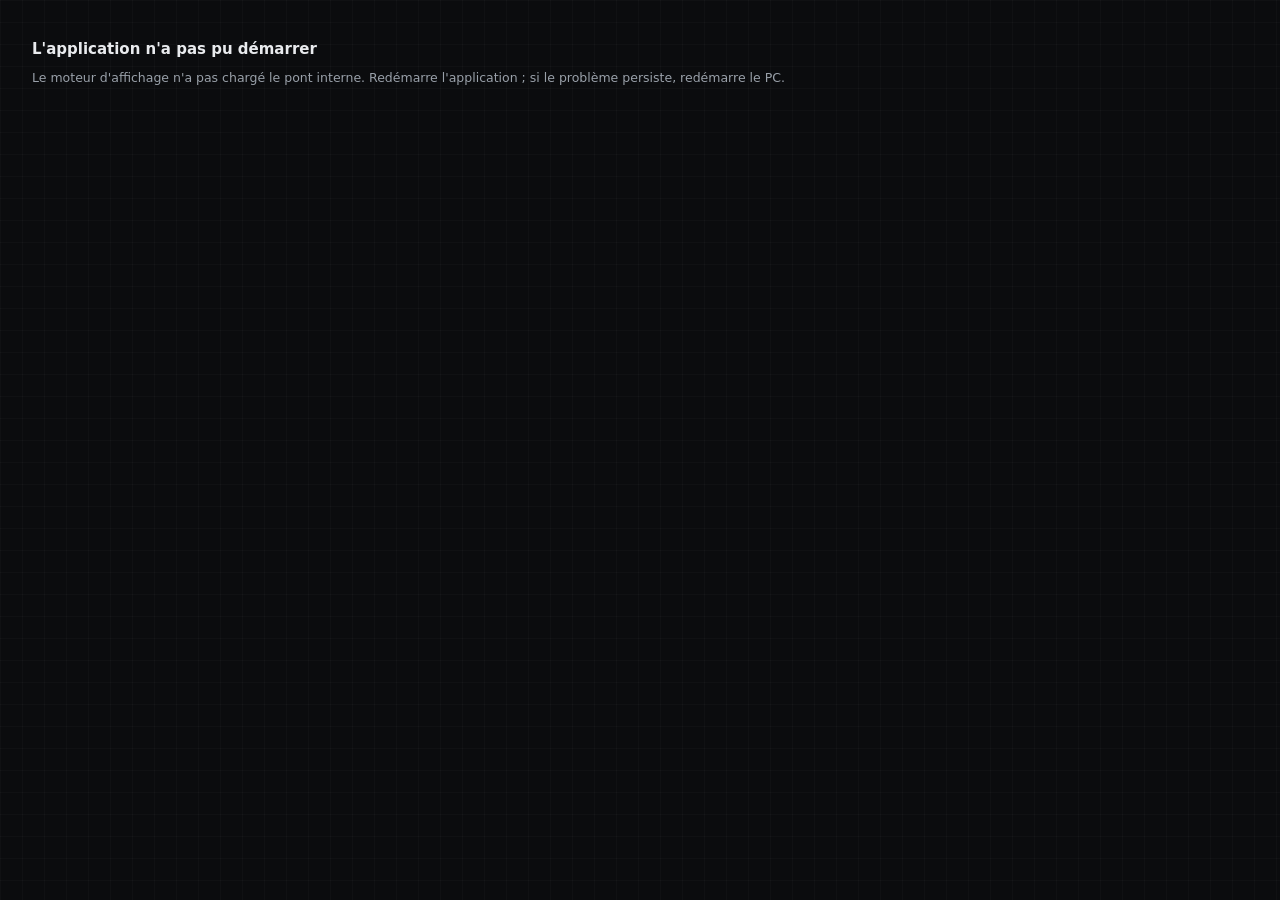
<file: ui/index.html>
<!doctype html>
<html lang="fr">
<head>
  <meta charset="utf-8" />
  <title>Kosp Injection</title>
  <link rel="stylesheet" href="style.css" />
</head>
<body>
  <div class="app">

    <header class="topbar">
      <img class="logo" src="logo.png" alt="" />
      <div class="titles">
        <span class="product">KOSP INJECTION</span>
        <span class="subtitle">Injecteur iOS &middot; TwitNinf</span>
      </div>
      <span class="pill" id="state-pill" data-state="idle">PRÊT</span>
    </header>

    <div class="devicebar">
      <span class="dev-dot" id="dev-dot"></span>
      <span class="dev-label" id="dev-label">Aucun appareil détecté</span>
      <span class="dev-meta mono" id="dev-meta"></span>
    </div>

    <!-- Tourne du lancement de l'injection jusqu'a son issue. Prend la place
         des prerequis, masques des que ca demarre : ce qu'il y avait a lire
         avant de lancer n'a plus lieu d'etre pendant. -->
    <section class="injection-anim hidden" id="injection-anim"></section>

    <section class="prereq" id="prereq">
      <span class="sec-label">Avant de lancer</span>
      <ul>
        <li>iPhone branché en USB &mdash; câble de données, port du PC, sans hub</li>
        <li>Écran déverrouillé et allumé pendant toute l'opération</li>
        <li>&laquo;&nbsp;Se fier à cet ordinateur&nbsp;&raquo; accepté sur l'iPhone</li>
      </ul>
    </section>

    <main class="pipeline" id="pipeline"></main>

    <footer class="footer">
      <div class="statusline">
        <span class="status-text" id="status-text">En attente</span>
        <span class="status-pct mono" id="progress-pct"></span>
      </div>
      <div class="track"><div class="bar" id="progress-fill"></div></div>

      <button class="btn btn-primary" id="btn-start">Lancer l'injection</button>
      <button class="btn btn-ghost hidden" id="btn-cancel-progress">Interrompre</button>

      <div class="row-actions hidden" id="result-actions">
        <button class="btn btn-mini" id="btn-copy">Copier le rapport</button>
        <button class="btn btn-mini" id="btn-log">Journal</button>
      </div>
    </footer>

  </div>

  <!-- ------------------------------------------------------------------ -->

  <div class="overlay hidden" id="overlay-prereqs">
    <div class="modal">
      <span class="sec-label">Prérequis système</span>
      <h2>Composants Apple manquants</h2>
      <p class="modal-sub" id="prereqs-message"></p>
      <p class="modal-sub" id="prereqs-detail"></p>
      <button class="btn btn-primary" id="btn-prereqs-yes">Installer automatiquement</button>
      <button class="btn btn-ghost" id="btn-prereqs-no">Annuler</button>
    </div>
  </div>

  <div class="overlay hidden" id="overlay-device">
    <div class="modal">
      <span class="sec-label">Cible</span>
      <h2>Plusieurs appareils détectés</h2>
      <p class="modal-sub">Choisis celui à mettre à jour.</p>
      <div class="list" id="device-list"></div>
      <button class="btn btn-ghost" id="btn-cancel-device">Annuler</button>
    </div>
  </div>

  <div class="overlay hidden" id="overlay-account">
    <div class="modal">
      <span class="sec-label">Signature</span>
      <h2>Compte Apple</h2>
      <p class="modal-sub">Choisis un compte enregistré.</p>
      <div class="list" id="account-list"></div>
      <button class="btn btn-ghost" id="btn-add-account">Utiliser un autre compte</button>
      <button class="btn btn-ghost" id="btn-cancel-account">Annuler</button>
    </div>
  </div>

  <div class="overlay hidden" id="overlay-password">
    <div class="modal">
      <span class="sec-label">Signature</span>
      <h2>Connexion Apple ID</h2>
      <p class="notice hidden" id="password-note"></p>
      <p class="modal-sub" id="modal-sub-id">Identifiants du compte Apple gratuit utilisé pour signer l'app.</p>
      <input class="field" type="email" id="input-apple-id" placeholder="Apple ID" autocomplete="off" spellcheck="false" />
      <input class="field" type="password" id="input-password" placeholder="Mot de passe" autocomplete="off" />
      <p class="field-error hidden" id="password-error"></p>
      <button class="btn btn-primary" id="btn-submit-password">Continuer</button>
      <button class="btn btn-ghost" id="btn-cancel-password">Annuler</button>
      <p class="foot-note">Mot de passe enregistré dans le Gestionnaire d'identification Windows, chiffré pour ta session.</p>
    </div>
  </div>

  <div class="overlay hidden" id="overlay-2fa">
    <div class="modal">
      <span class="sec-label">Vérification</span>
      <h2 id="twofa-title">Code de vérification</h2>
      <p class="notice hidden" id="twofa-note"></p>

      <div id="twofa-code-block">
        <p class="modal-sub" id="twofa-sub">Entre le code à 6 chiffres affiché sur tes appareils Apple.</p>
        <input class="field field-code mono" type="text" inputmode="numeric" maxlength="6" id="input-2fa" placeholder="000000" autocomplete="one-time-code" />
        <p class="field-error hidden" id="twofa-error"></p>
        <button class="btn btn-primary" id="btn-submit-2fa">Valider</button>
        <button class="btn btn-link" id="btn-resend-2fa">Renvoyer le code</button>
      </div>

      <div id="twofa-choice-block" class="hidden">
        <p class="modal-sub">Apple n'a pas indiqué par où envoyer le code. Choisis un canal.</p>
        <div class="list" id="twofa-methods"></div>
      </div>

      <button class="btn btn-ghost" id="btn-cancel-2fa">Annuler</button>
    </div>
  </div>

  <div class="overlay hidden" id="overlay-quit">
    <div class="modal">
      <span class="sec-label">Injection en cours</span>
      <h2>Fermer maintenant ?</h2>
      <p class="modal-sub">Une injection est en cours. Fermer la fenêtre l'interrompt&nbsp;: l'app peut rester à moitié installée sur l'iPhone, et il faudra tout reprendre depuis le début.</p>
      <button class="btn btn-primary" id="btn-quit-stay">Continuer l'injection</button>
      <button class="btn btn-ghost" id="btn-quit-force">Interrompre et fermer</button>
    </div>
  </div>

  <div class="overlay hidden" id="overlay-certs">
    <div class="modal modal-wide">
      <span class="sec-label">Certificats</span>
      <h2>Limite atteinte</h2>
      <p class="modal-sub">Apple limite un compte gratuit à 2 certificats. Choisis celui à révoquer pour libérer une place.</p>
      <div class="list" id="cert-list"></div>
      <p class="notice">Révoquer un certificat casse les apps signées avec, sur les autres ordinateurs.</p>
      <button class="btn btn-primary" id="btn-submit-certs" disabled>Révoquer et continuer</button>
      <button class="btn btn-ghost" id="btn-cancel-certs">Annuler</button>
    </div>
  </div>

  <script src="injection-anim.js"></script>
  <script src="app.js"></script>
</body>
</html>
</file>
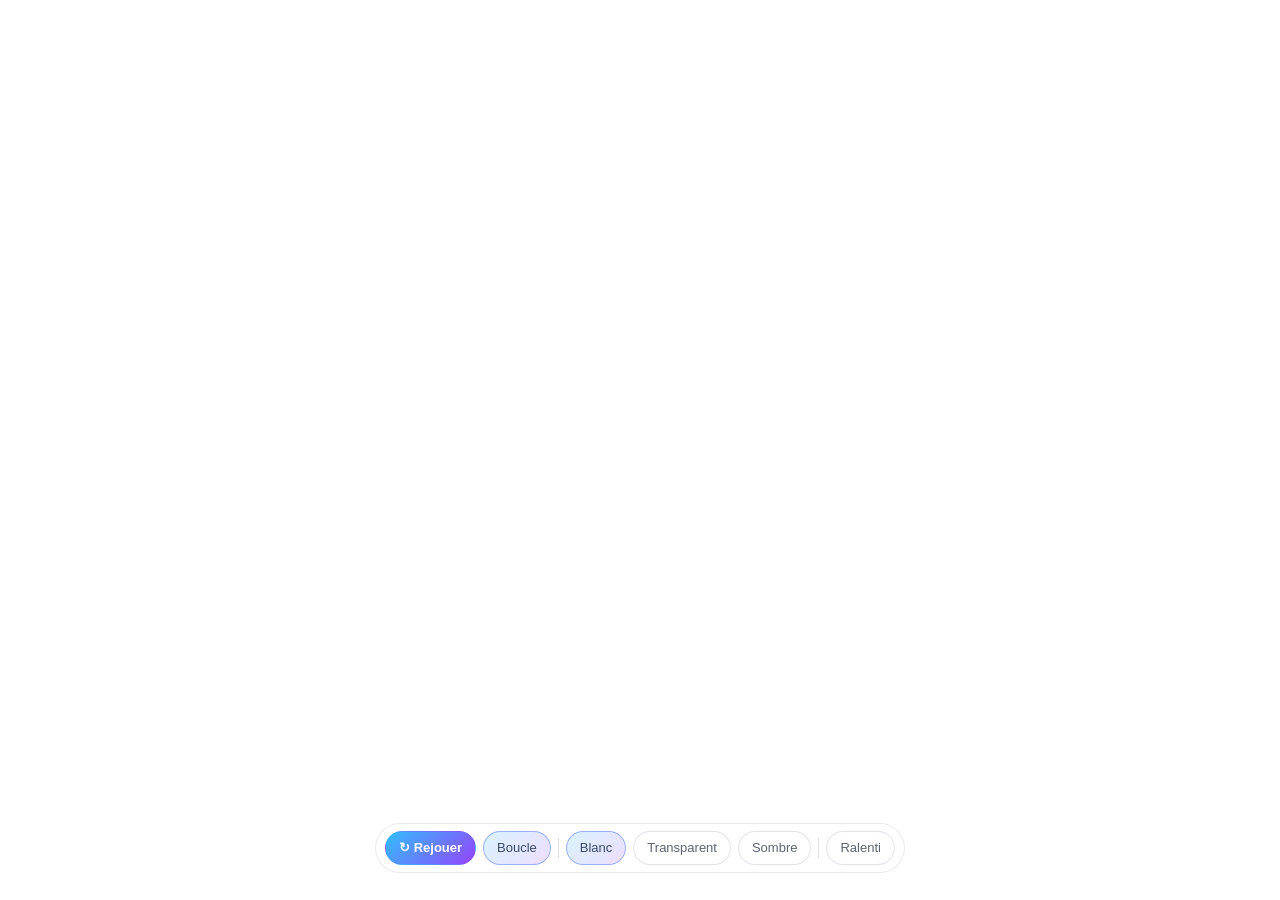
<file: art/injection/index.html>
<!doctype html>
<html lang="fr">
<head>
<meta charset="utf-8">
<meta name="viewport" content="width=device-width,initial-scale=1">
<title>Injection — animation logo</title>
<style>
  /* Page de réglage : elle ne contient que les commandes. Toute l'animation
     vit dans `injection-anim.js`, partagé avec Kosp Injection. */
  *{box-sizing:border-box}
  html,body{height:100%}
  body{
    margin:0;
    font:500 13px/1.4 -apple-system,BlinkMacSystemFont,"Segoe UI",Inter,Roboto,sans-serif;
    color:#5b6472;
    display:flex; flex-direction:column; align-items:center; justify-content:center;
    gap:16px; background:#fff; overflow:hidden;
  }
  body[data-bg="dark"]{background:#0b0f1a; color:#7d879b}
  body[data-bg="alpha"]{
    background-image:
      linear-gradient(45deg,#e6e9ee 25%,transparent 25%),
      linear-gradient(-45deg,#e6e9ee 25%,transparent 25%),
      linear-gradient(45deg,transparent 75%,#e6e9ee 75%),
      linear-gradient(-45deg,transparent 75%,#e6e9ee 75%);
    background-size:22px 22px;
    background-position:0 0,0 11px,11px -11px,-11px 0;
  }

  #bar{
    display:flex; gap:7px; align-items:center; flex-wrap:wrap; justify-content:center;
    padding:7px 9px; border-radius:999px;
    background:rgba(255,255,255,.78); border:1px solid rgba(20,30,60,.09);
    backdrop-filter:blur(8px);
  }
  body[data-bg="dark"] #bar{background:rgba(255,255,255,.06); border-color:rgba(255,255,255,.12)}
  button{
    font:inherit; color:inherit; cursor:pointer; padding:7px 13px; border-radius:999px;
    border:1px solid rgba(20,30,60,.12); background:#fff;
    transition:transform .12s ease, box-shadow .12s ease;
  }
  body[data-bg="dark"] button{background:rgba(255,255,255,.08); border-color:rgba(255,255,255,.14)}
  button:hover{transform:translateY(-1px); box-shadow:0 4px 14px rgba(20,30,60,.12)}
  button.primary{background:linear-gradient(135deg,#31BEFB,#9544FB); border-color:transparent; color:#fff; font-weight:600}
  button[aria-pressed="true"]{
    background:linear-gradient(135deg,rgba(49,190,251,.18),rgba(149,68,251,.18));
    border-color:rgba(85,120,250,.5); color:#3b4b6b;
  }
  body[data-bg="dark"] button[aria-pressed="true"]{color:#cfe0ff}
  .sep{width:1px; height:20px; background:rgba(20,30,60,.14)}
</style>
</head>
<body data-bg="white">

  <div id="host"></div>

  <div id="bar">
    <button class="primary" id="replay">↻ Rejouer</button>
    <button id="loop" aria-pressed="true">Boucle</button>
    <div class="sep"></div>
    <button data-bg-btn="white" aria-pressed="true">Blanc</button>
    <button data-bg-btn="alpha" aria-pressed="false">Transparent</button>
    <button data-bg-btn="dark"  aria-pressed="false">Sombre</button>
    <div class="sep"></div>
    <button id="slow" aria-pressed="false">Ralenti</button>
  </div>

<script src="injection-anim.js"></script>
<script>
(() => {
  'use strict';
  const $ = s => document.querySelector(s);
  const anim = InjectionAnim.create($('#host'), { size: 720, loop: true });

  let slow = false;

  $('#replay').addEventListener('click', () => anim.play());

  $('#loop').addEventListener('click', e => {
    const next = !anim.isLooping();
    e.currentTarget.setAttribute('aria-pressed', next);
    anim.setLoop(next).play();
  });

  $('#slow').addEventListener('click', e => {
    slow = !slow;
    e.currentTarget.setAttribute('aria-pressed', slow);
    anim.setRate(slow ? 0.3 : 1);
  });

  document.querySelectorAll('[data-bg-btn]').forEach(b => b.addEventListener('click', () => {
    document.body.dataset.bg = b.dataset.bgBtn;
    document.querySelectorAll('[data-bg-btn]').forEach(o => o.setAttribute('aria-pressed', o === b));
  }));

  function resize(){
    anim.setSize(Math.min(innerWidth - 32, innerHeight - 120, 940));
  }
  addEventListener('resize', resize);
  resize();

  anim.ready().then(() => requestAnimationFrame(() => anim.play()));
})();
</script>
</body>
</html>
</file>
<file: ui/style.css>
/* Kosp Injection — langage visuel « instrument ».
 *
 * Parti pris assume, a l'oppose du verre depoli / degrade / halo :
 * surfaces plates, filets de 1 px, angles courts, une seule couleur
 * d'accent, et du monospace partout ou il y a une valeur technique
 * (version, pourcentage, iOS, code). L'ecran doit se lire comme la face
 * avant d'un appareil de flashage, pas comme une carte de dashboard.
 */

:root {
  --bg: #0B0C0E;
  --grid: rgba(255, 255, 255, 0.022);
  --surface: #111317;
  --surface-2: #16191E;
  --surface-3: #1C2027;
  --line: #23272E;
  --line-strong: #333941;

  --text: #E9EBEE;
  --text-dim: #99A0A9;
  --text-faint: #5C646E;

  --accent: #FE2C55;
  --accent-dim: rgba(254, 44, 85, 0.14);
  --ok: #34C26B;
  --warn: #E5AE3B;
  --err: #FF4A4A;

  --mono: "Cascadia Mono", "Consolas", "SF Mono", ui-monospace, monospace;
  --sans: "Segoe UI Variable Text", "Segoe UI", Inter, system-ui, sans-serif;
}

* { box-sizing: border-box; }

html, body {
  margin: 0;
  height: 100%;
  background: var(--bg);
  color: var(--text);
  font-family: var(--sans);
  font-size: 13.5px;
  -webkit-font-smoothing: antialiased;
  user-select: none;
  overflow: hidden;
}

/* Trame de fond facon papier millimetre : discrete, mais elle donne le
 * registre « appareil de mesure » que des aplats nus n'ont pas. */
body::before {
  content: "";
  position: fixed;
  inset: 0;
  pointer-events: none;
  background-image:
    linear-gradient(var(--grid) 1px, transparent 1px),
    linear-gradient(90deg, var(--grid) 1px, transparent 1px);
  background-size: 22px 22px;
}

.mono { font-family: var(--mono); font-variant-numeric: tabular-nums; }
.hidden { display: none !important; }

/* Ecran de secours quand le script ne peut meme pas construire l'interface. */
.fatal { padding: 40px 32px; }
.fatal h2 { margin: 0 0 10px; font-size: 15px; }
.fatal p { margin: 0; font-size: 12.5px; line-height: 1.55; color: var(--text-dim); }

.app {
  position: relative;
  z-index: 1;
  height: 100%;
  display: flex;
  flex-direction: column;
}

/* --- Barre de titre ----------------------------------------------------- */

.topbar {
  display: flex;
  align-items: center;
  gap: 11px;
  padding: 13px 18px;
  border-bottom: 1px solid var(--line);
  background: var(--surface);
}
.logo {
  width: 30px;
  height: 30px;
  border-radius: 7px;
  object-fit: cover;
  border: 1px solid var(--line-strong);
}
.titles { display: flex; flex-direction: column; gap: 1px; flex: 1; min-width: 0; }
.product {
  font-size: 12.5px;
  font-weight: 700;
  letter-spacing: 0.13em;
}
.subtitle {
  font-size: 11px;
  color: var(--text-faint);
  letter-spacing: 0.02em;
}

.pill {
  font-family: var(--mono);
  font-size: 10px;
  letter-spacing: 0.12em;
  padding: 4px 9px;
  border-radius: 4px;
  border: 1px solid var(--line-strong);
  color: var(--text-dim);
  background: var(--surface-2);
  white-space: nowrap;
}
.pill[data-state="run"]  { color: var(--accent); border-color: rgba(254,44,85,0.45); background: var(--accent-dim); }
.pill[data-state="ok"]   { color: var(--ok);     border-color: rgba(52,194,107,0.4); background: rgba(52,194,107,0.1); }
.pill[data-state="err"]  { color: var(--err);    border-color: rgba(255,74,74,0.45); background: rgba(255,74,74,0.1); }

/* --- Bandeau appareil --------------------------------------------------- */

.devicebar {
  display: flex;
  align-items: center;
  gap: 9px;
  padding: 9px 18px;
  border-bottom: 1px solid var(--line);
  background: var(--bg);
}
.dev-dot {
  width: 6px;
  height: 6px;
  border-radius: 50%;
  background: var(--text-faint);
  flex-shrink: 0;
}
.dev-dot.live { background: var(--ok); box-shadow: 0 0 0 3px rgba(52,194,107,0.15); }
.dev-label {
  font-size: 12px;
  color: var(--text-dim);
  flex: 1;
  overflow: hidden;
  text-overflow: ellipsis;
  white-space: nowrap;
}
.dev-label.live { color: var(--text); }
.dev-meta { font-size: 11px; color: var(--text-faint); }

/* --- Rappels avant lancement -------------------------------------------- */

.sec-label {
  display: block;
  font-family: var(--mono);
  font-size: 9.5px;
  letter-spacing: 0.16em;
  color: var(--text-faint);
  text-transform: uppercase;
  margin-bottom: 8px;
}

.prereq {
  padding: 14px 18px 4px;
}
.prereq ul {
  margin: 0;
  padding: 0;
  list-style: none;
}
.prereq li {
  position: relative;
  padding-left: 15px;
  margin-bottom: 6px;
  font-size: 12px;
  line-height: 1.45;
  color: var(--text-dim);
}
.prereq li::before {
  content: "";
  position: absolute;
  left: 0;
  top: 7px;
  width: 5px;
  height: 5px;
  border: 1px solid var(--line-strong);
}

/* --- Animation d'injection ---------------------------------------------- */

/* La seule zone de l'ecran qui deroge au parti pris « instrument » : c'est
 * l'illustration de marque, pas un element d'interface. Elle est cadrée net
 * (pas de coin arrondi, un filet en bas comme les autres bandeaux) pour que
 * la rupture porte sur le dessin, pas sur le contenant. */
.injection-anim {
  display: flex;
  justify-content: center;
  align-items: center;
  height: 172px;
  border-bottom: 1px solid var(--line);
  background: linear-gradient(180deg, rgba(255, 255, 255, 0.014), transparent);
  overflow: hidden;
}

/* --- Pipeline ----------------------------------------------------------- */

.pipeline {
  flex: 1;
  overflow-y: auto;
  padding: 12px 18px 16px;
}
.pipeline::-webkit-scrollbar { width: 8px; }
.pipeline::-webkit-scrollbar-thumb { background: var(--line-strong); border-radius: 4px; }

.step {
  border-left: 1px solid var(--line);
  padding: 0 0 0 16px;
  margin-left: 6px;
  position: relative;
}
.step:last-child { border-left-color: transparent; }

.step-head {
  display: flex;
  align-items: center;
  gap: 10px;
  padding: 7px 0;
  min-height: 32px;
}
/* Le marqueur chevauche le filet vertical : c'est lui qui fait le rail. */
.step-head::before {
  content: "";
  position: absolute;
  left: -4.5px;
  width: 8px;
  height: 8px;
  border-radius: 2px;
  background: var(--bg);
  border: 1px solid var(--line-strong);
}
.step-idx {
  font-family: var(--mono);
  font-size: 10px;
  color: var(--text-faint);
  width: 14px;
  flex-shrink: 0;
}
.step-name {
  flex: 1;
  font-size: 12.5px;
  color: var(--text-faint);
  letter-spacing: 0.01em;
}
.step-state {
  font-family: var(--mono);
  font-size: 9.5px;
  letter-spacing: 0.1em;
  color: var(--text-faint);
}

.step[data-state="run"] .step-head::before { background: var(--accent); border-color: var(--accent); }
.step[data-state="run"] .step-name  { color: var(--text); font-weight: 600; }
.step[data-state="run"] .step-state { color: var(--accent); }
.step[data-state="run"] .step-idx   { color: var(--accent); }

.step[data-state="ok"] .step-head::before { background: var(--ok); border-color: var(--ok); }
.step[data-state="ok"] .step-name  { color: var(--text-dim); }
.step[data-state="ok"] .step-state { color: var(--ok); }

.step[data-state="err"] .step-head::before { background: var(--err); border-color: var(--err); }
.step[data-state="err"] .step-name  { color: var(--text); font-weight: 600; }
.step[data-state="err"] .step-state { color: var(--err); }

/* Le detail d'erreur (ou de reussite) est accroche a l'etape concernee :
 * le message et l'endroit ou ca a casse ne sont jamais separes. */
.step-detail {
  margin: 2px 0 12px;
  padding: 12px 13px;
  border: 1px solid var(--line);
  border-left: 2px solid var(--line-strong);
  background: var(--surface);
  border-radius: 3px;
}
.step[data-state="err"] .step-detail { border-left-color: var(--err); }
.step[data-state="ok"]  .step-detail { border-left-color: var(--ok); }

.detail-title {
  margin: 0 0 9px;
  font-size: 13px;
  font-weight: 700;
  line-height: 1.35;
  color: var(--text);
}
.detail-steps {
  margin: 0;
  padding: 0;
  list-style: none;
  counter-reset: fix;
}
.detail-steps li {
  counter-increment: fix;
  position: relative;
  padding-left: 22px;
  margin-bottom: 7px;
  font-size: 12px;
  line-height: 1.5;
  color: var(--text-dim);
}
.detail-steps li:last-child { margin-bottom: 0; }
.detail-steps li::before {
  content: counter(fix);
  position: absolute;
  left: 0;
  top: 0;
  width: 15px;
  text-align: center;
  font-family: var(--mono);
  font-size: 10px;
  line-height: 18px;
  color: var(--text-faint);
  border: 1px solid var(--line-strong);
  border-radius: 3px;
}

.tech-toggle {
  margin-top: 11px;
  padding: 0;
  background: none;
  border: none;
  cursor: pointer;
  font-family: var(--mono);
  font-size: 10px;
  letter-spacing: 0.1em;
  color: var(--text-faint);
  text-transform: uppercase;
}
.tech-toggle:hover { color: var(--text-dim); }
.tech-body {
  margin: 9px 0 0;
  padding: 10px;
  max-height: 150px;
  overflow: auto;
  background: var(--bg);
  border: 1px solid var(--line);
  border-radius: 3px;
  font-family: var(--mono);
  font-size: 10.5px;
  line-height: 1.5;
  color: var(--text-dim);
  white-space: pre-wrap;
  word-break: break-word;
  user-select: text;
}

/* --- Pied : statut, jauge, actions -------------------------------------- */

.footer {
  padding: 14px 18px 16px;
  border-top: 1px solid var(--line);
  background: var(--surface);
}
.statusline {
  display: flex;
  align-items: baseline;
  gap: 10px;
  margin-bottom: 8px;
}
.status-text {
  flex: 1;
  font-size: 12px;
  color: var(--text-dim);
  overflow: hidden;
  text-overflow: ellipsis;
  white-space: nowrap;
}
.status-pct { font-size: 11.5px; color: var(--text); }

/* Jauge segmentee : le masque en creneaux fait les graduations, plutot
 * qu'une barre pleine qui aurait l'air d'un composant generique. */
.track {
  height: 6px;
  background: var(--surface-3);
  border: 1px solid var(--line);
  border-radius: 2px;
  overflow: hidden;
  margin-bottom: 14px;
}
.bar {
  height: 100%;
  width: 0%;
  background: var(--accent);
  transition: width 0.25s linear;
  -webkit-mask-image: repeating-linear-gradient(90deg, #000 0 4px, transparent 4px 6px);
  mask-image: repeating-linear-gradient(90deg, #000 0 4px, transparent 4px 6px);
}
.bar.ok { background: var(--ok); }
.bar.err { background: var(--err); }
.bar.indeterminate {
  width: 100% !important;
  transition: none;
  -webkit-mask-image: repeating-linear-gradient(90deg, #000 0 4px, transparent 4px 6px),
                      linear-gradient(90deg, transparent, #000 45%, #000 55%, transparent);
  -webkit-mask-composite: source-in;
  mask-image: repeating-linear-gradient(90deg, #000 0 4px, transparent 4px 6px),
              linear-gradient(90deg, transparent, #000 45%, #000 55%, transparent);
  mask-composite: intersect;
  -webkit-mask-size: 6px 100%, 220% 100%;
  mask-size: 6px 100%, 220% 100%;
  -webkit-mask-repeat: repeat, no-repeat;
  mask-repeat: repeat, no-repeat;
  animation: sweep 1.5s linear infinite;
}
@keyframes sweep {
  from { -webkit-mask-position: 0 0, -60% 0; mask-position: 0 0, -60% 0; }
  to   { -webkit-mask-position: 0 0, 160% 0; mask-position: 0 0, 160% 0; }
}

/* --- Boutons ------------------------------------------------------------ */

.btn {
  width: 100%;
  border-radius: 5px;
  padding: 11px 16px;
  font-family: var(--sans);
  font-size: 12.5px;
  font-weight: 650;
  letter-spacing: 0.04em;
  cursor: pointer;
  border: 1px solid transparent;
  transition: background 0.12s ease, border-color 0.12s ease, color 0.12s ease;
}
.btn:disabled { opacity: 0.4; cursor: default; }

.btn-primary {
  background: var(--accent);
  border-color: var(--accent);
  color: #fff;
}
.btn-primary:hover:not(:disabled) { background: #ff4468; border-color: #ff4468; }
.btn-primary:active:not(:disabled) { background: #e01f46; }

.btn-ghost {
  background: var(--surface-2);
  border-color: var(--line-strong);
  color: var(--text-dim);
  margin-top: 8px;
}
.btn-ghost:hover:not(:disabled) { color: var(--text); border-color: #454c56; }

.btn-link {
  background: none;
  border: none;
  color: var(--text-faint);
  font-size: 11.5px;
  font-weight: 600;
  padding: 8px;
  margin-top: 2px;
}
.btn-link:hover { color: var(--text-dim); }

.row-actions { display: flex; gap: 8px; margin-top: 8px; }
.btn-mini {
  flex: 1;
  padding: 8px 10px;
  font-size: 11px;
  font-weight: 600;
  background: var(--surface-2);
  border-color: var(--line);
  color: var(--text-faint);
  border-radius: 4px;
  cursor: pointer;
}
.btn-mini:hover { color: var(--text-dim); border-color: var(--line-strong); }

/* --- Fenetres modales --------------------------------------------------- */

.overlay {
  position: fixed;
  inset: 0;
  z-index: 10;
  display: flex;
  align-items: center;
  justify-content: center;
  padding: 20px;
  background: rgba(6, 7, 8, 0.78);
  animation: fade 0.12s ease;
}
@keyframes fade { from { opacity: 0; } to { opacity: 1; } }

.modal {
  width: 100%;
  max-width: 340px;
  max-height: 100%;
  overflow-y: auto;
  padding: 20px;
  background: var(--surface);
  border: 1px solid var(--line-strong);
  border-top: 2px solid var(--accent);
  border-radius: 6px;
}
.modal-wide { max-width: 400px; }
.modal h2 {
  margin: 0 0 8px;
  font-size: 15px;
  font-weight: 700;
  letter-spacing: -0.005em;
}
.modal-sub {
  margin: 0 0 14px;
  font-size: 12px;
  line-height: 1.5;
  color: var(--text-dim);
}

.notice {
  margin: 0 0 13px;
  padding: 9px 11px;
  border: 1px solid rgba(229, 174, 59, 0.3);
  border-left: 2px solid var(--warn);
  background: rgba(229, 174, 59, 0.07);
  border-radius: 3px;
  font-size: 11.5px;
  line-height: 1.45;
  color: #E8C583;
}

.field {
  width: 100%;
  padding: 10px 12px;
  border-radius: 4px;
  border: 1px solid var(--line-strong);
  background: var(--bg);
  color: var(--text);
  font-family: var(--sans);
  font-size: 13px;
  margin-bottom: 10px;
  outline: none;
  user-select: text;
  transition: border-color 0.12s ease;
}
.field::placeholder { color: var(--text-faint); }
.field:focus { border-color: var(--accent); }
.field-code {
  text-align: center;
  letter-spacing: 0.45em;
  text-indent: 0.45em;
  font-size: 19px;
  font-weight: 700;
  padding: 12px;
}
.field-error {
  margin: -4px 0 10px;
  font-size: 11.5px;
  color: var(--err);
}
.foot-note {
  margin: 12px 0 0;
  font-size: 10.5px;
  line-height: 1.45;
  color: var(--text-faint);
}

/* --- Listes selectionnables (appareils, comptes, certificats) ----------- */

.list {
  display: flex;
  flex-direction: column;
  gap: 6px;
  margin-bottom: 14px;
  max-height: 220px;
  overflow-y: auto;
}
.list-item {
  display: flex;
  align-items: center;
  gap: 10px;
  padding: 10px 11px;
  border-radius: 4px;
  background: var(--surface-2);
  border: 1px solid var(--line);
  cursor: pointer;
  text-align: left;
  transition: background 0.1s ease, border-color 0.1s ease;
}
.list-item:hover { background: var(--surface-3); border-color: var(--line-strong); }
.list-item.selected { border-color: var(--accent); background: var(--accent-dim); }
.list-item input { accent-color: var(--accent); flex-shrink: 0; }
.item-text { display: flex; flex-direction: column; gap: 2px; min-width: 0; flex: 1; }
.item-name { font-size: 12.5px; font-weight: 600; }
.item-meta {
  font-family: var(--mono);
  font-size: 10.5px;
  color: var(--text-faint);
  overflow: hidden;
  text-overflow: ellipsis;
  white-space: nowrap;
}
.icon-btn {
  flex-shrink: 0;
  width: 22px;
  height: 22px;
  line-height: 1;
  border-radius: 4px;
  border: 1px solid var(--line-strong);
  background: transparent;
  color: var(--text-faint);
  font-size: 14px;
  cursor: pointer;
}
.icon-btn:hover { color: var(--err); border-color: var(--err); }
</file>
